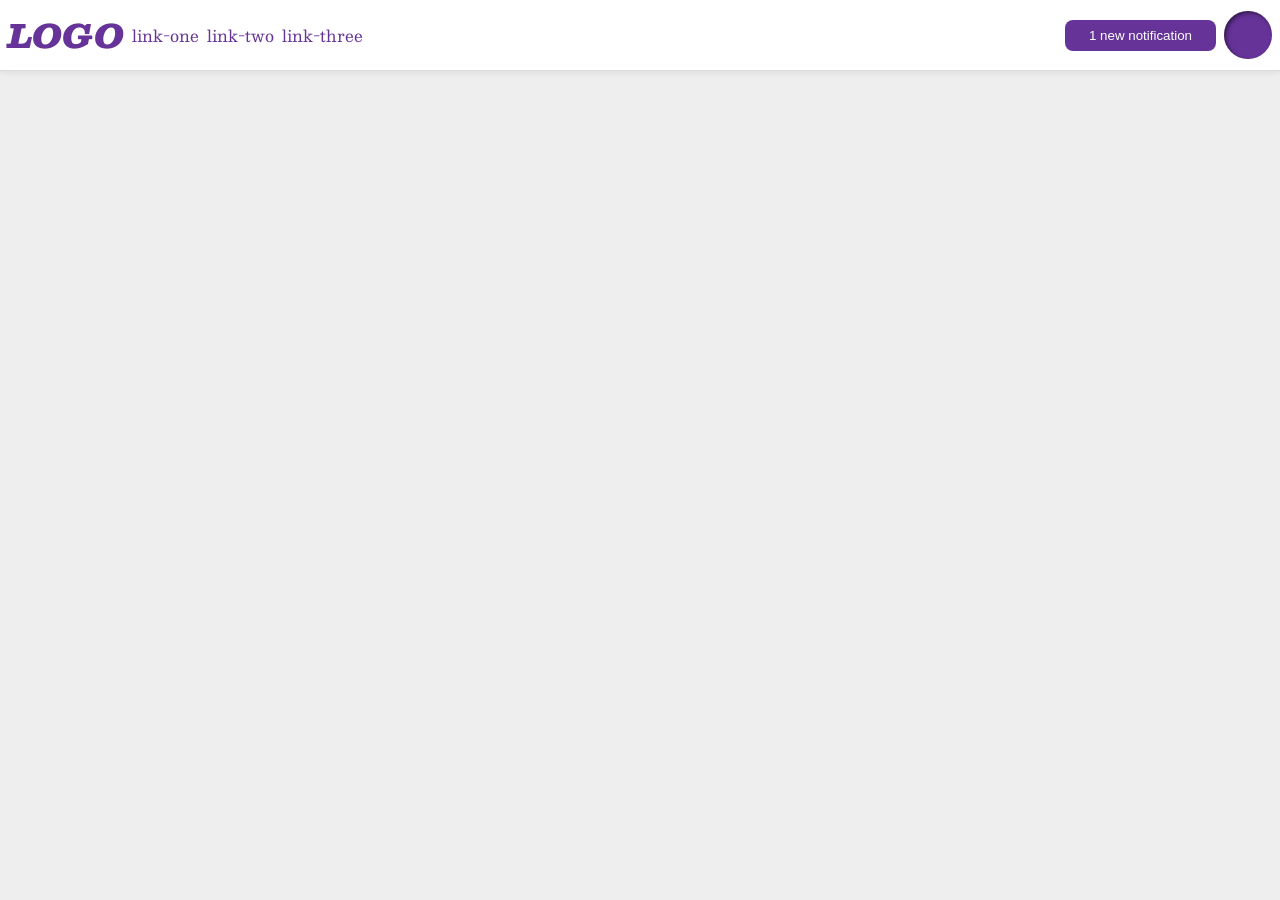
<file: foundations/flex/03-flex-header-2/index.html>
<!DOCTYPE html>
<html lang="en">

<head>
  <meta charset="UTF-8">
  <meta http-equiv="X-UA-Compatible" content="IE=edge">
  <meta name="viewport" content="width=device-width, initial-scale=1.0">
  <title>Flex Header 2</title>
  <link rel="stylesheet" href="style.css">
</head>

<body>
  <div class="header">
    <div class="header-left">
      <div class="logo">
        LOGO
      </div>
      <ul class="links">
        <li><a href="https://google.com">link-one</a></li>
        <li><a href="https://google.com">link-two</a></li>
        <li><a href="https://google.com">link-three</a></li>
      </ul>
    </div>

    <div class="header-right">
      <button class="notifications">
        1 new notification
      </button>
      <div class="profile-image"></div>
    </div>
  </div>
</body>

</html>
</file>
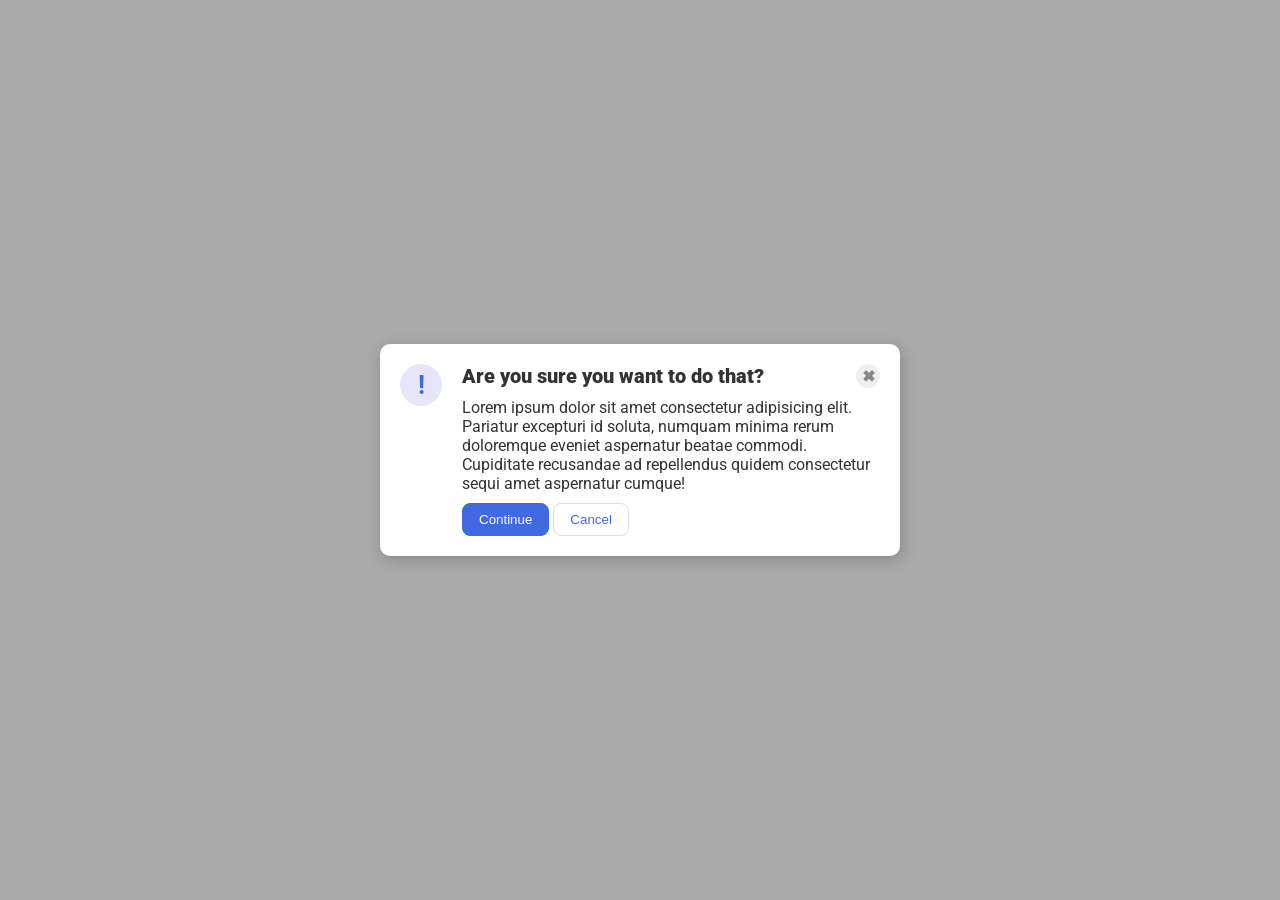
<file: foundations/flex/05-flex-modal/index.html>
<!DOCTYPE html>
<html lang="en">

<head>
  <meta charset="UTF-8">
  <meta http-equiv="X-UA-Compatible" content="IE=edge">
  <meta name="viewport" content="width=device-width, initial-scale=1.0">
  <link rel="stylesheet" href="style.css">
  <title>Modal</title>
</head>

<body>
  <div class="modal">
    <div class="icon">!</div>
    <div class="container">
      <div class="header">Are you sure you want to do that?
        <button class="close-button">✖</button>
      </div>
      <div class="text">Lorem ipsum dolor sit amet consectetur adipisicing elit. Pariatur excepturi id soluta,
        numquam
        minima rerum doloremque eveniet aspernatur beatae commodi. Cupiditate recusandae ad repellendus quidem
        consectetur
        sequi amet aspernatur cumque!
      </div>
      <button class="continue">Continue</button>
      <button class="cancel">Cancel</button>
    </div>

</body>

</html>
</file>
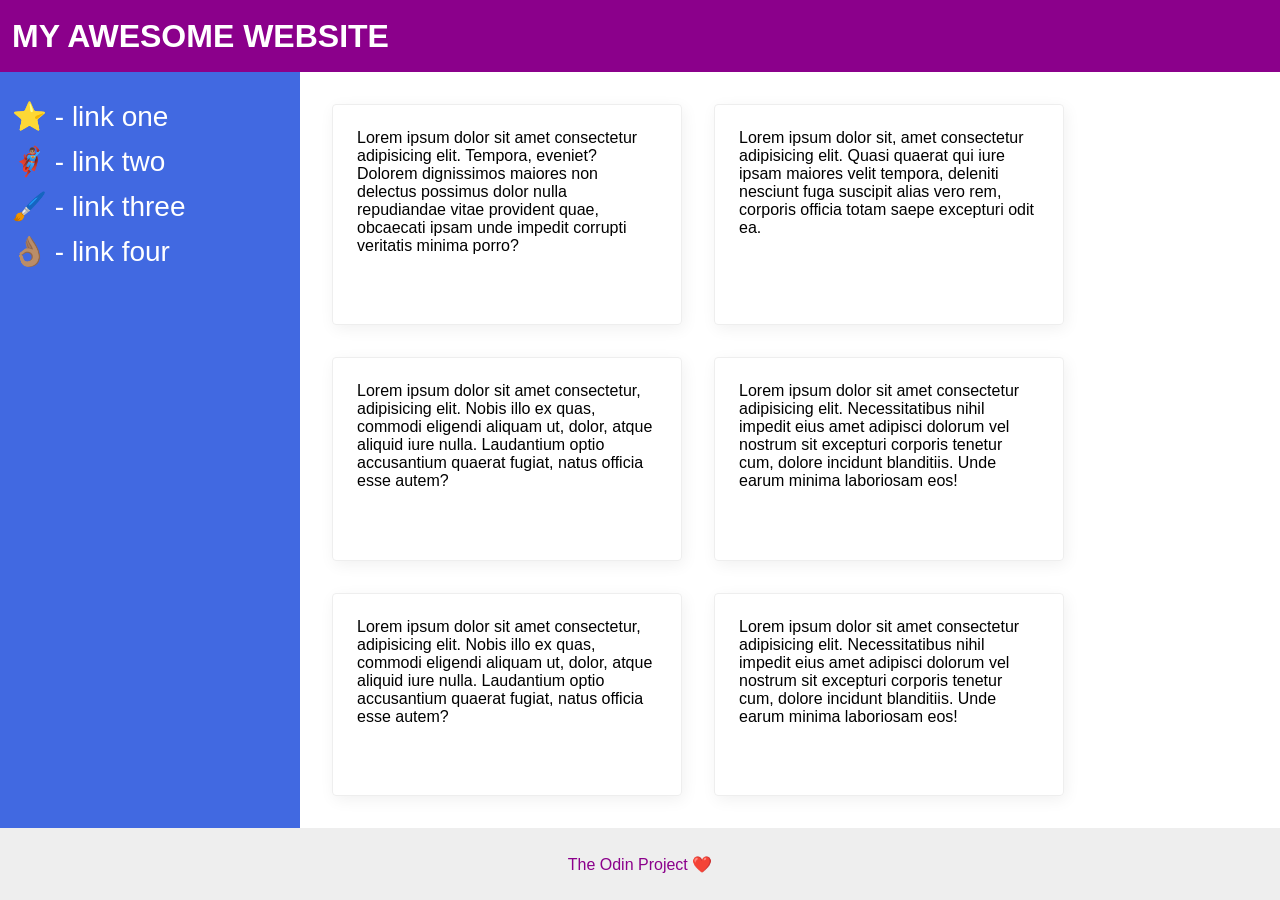
<file: foundations/flex/07-flex-layout-2/index.html>
<!DOCTYPE html>
<html lang="en">

<head>
  <meta charset="UTF-8">
  <meta http-equiv="X-UA-Compatible" content="IE=edge">
  <meta name="viewport" content="width=device-width, initial-scale=1.0">
  <title>The Holy Grail</title>
  <link rel="stylesheet" href="style.css">
</head>

<body>
  <div class="header">
    MY AWESOME WEBSITE
  </div>

  <div class="main-content">
    <div class="sidebar">
      <ul>
        <li><a href="#">⭐ - link one</a></li>
        <li><a href="#">🦸🏽‍♂️ - link two</a></li>
        <li><a href="#">🖌️ - link three</a></li>
        <li><a href="#">👌🏽 - link four</a></li>
      </ul>
    </div>
    <div class="card-container">
      <div class="card">Lorem ipsum dolor sit amet consectetur adipisicing elit. Tempora, eveniet? Dolorem dignissimos
        maiores non delectus possimus dolor nulla repudiandae vitae provident quae, obcaecati ipsam unde impedit
        corrupti
        veritatis minima porro?</div>
      <div class="card">Lorem ipsum dolor sit, amet consectetur adipisicing elit. Quasi quaerat qui iure ipsam maiores
        velit tempora, deleniti nesciunt fuga suscipit alias vero rem, corporis officia totam saepe excepturi odit ea.
      </div>
      <div class="card">Lorem ipsum dolor sit amet consectetur, adipisicing elit. Nobis illo ex quas, commodi eligendi
        aliquam ut, dolor, atque aliquid iure nulla. Laudantium optio accusantium quaerat fugiat, natus officia esse
        autem?</div>
      <div class="card">Lorem ipsum dolor sit amet consectetur adipisicing elit. Necessitatibus nihil impedit eius amet
        adipisci dolorum vel nostrum sit excepturi corporis tenetur cum, dolore incidunt blanditiis. Unde earum minima
        laboriosam eos!</div>
      <div class="card">Lorem ipsum dolor sit amet consectetur, adipisicing elit. Nobis illo ex quas, commodi eligendi
        aliquam ut, dolor, atque aliquid iure nulla. Laudantium optio accusantium quaerat fugiat, natus officia esse
        autem?</div>
      <div class="card">Lorem ipsum dolor sit amet consectetur adipisicing elit. Necessitatibus nihil impedit eius amet
        adipisci dolorum vel nostrum sit excepturi corporis tenetur cum, dolore incidunt blanditiis. Unde earum minima
        laboriosam eos!</div>
    </div>
  </div>

  <div class="footer">
    The Odin Project ❤️
  </div>
</body>

</html>
</file>
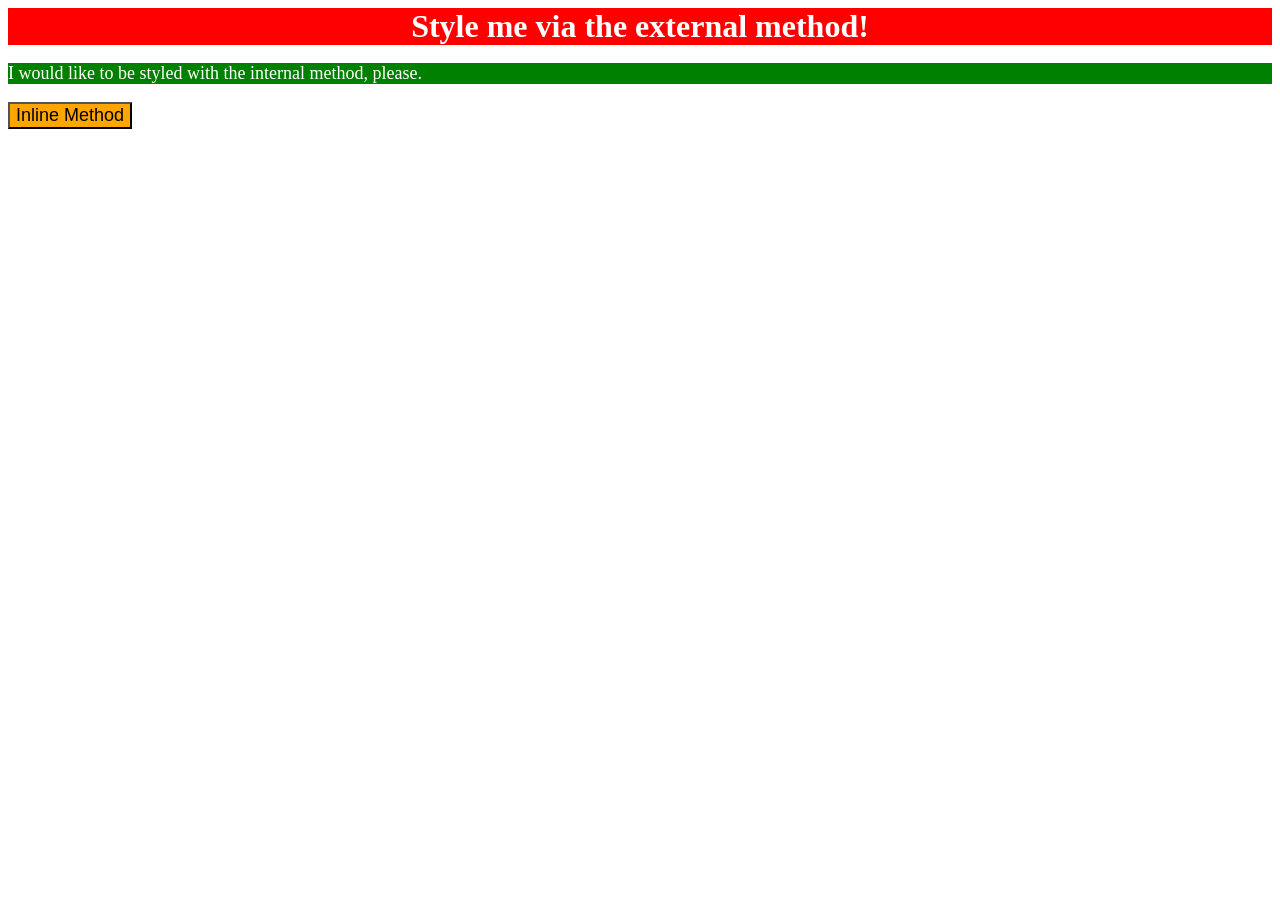
<file: foundations/intro-to-css/01-css-methods/index.html>
<!DOCTYPE html>
<html lang="en">
  <head>
    <meta charset="UTF-8">
    <meta http-equiv="X-UA-Compatible" content="IE=edge">
    <meta name="viewport" content="width=device-width, initial-scale=1.0">
    <title>Methods for Adding CSS</title>
    <link rel="stylesheet" href="./styles.css">
    <style>
      p {
        background-color: green;
        color: white;
        font-size: 18px;
      }
    </style>
  </head>
  <body>
    <div>Style me via the external method!</div>
    <p>I would like to be styled with the internal method, please.</p>
    <button style="background-color: orange; font-size: 18px;">Inline Method</button>
  </body>
</html>
</file>
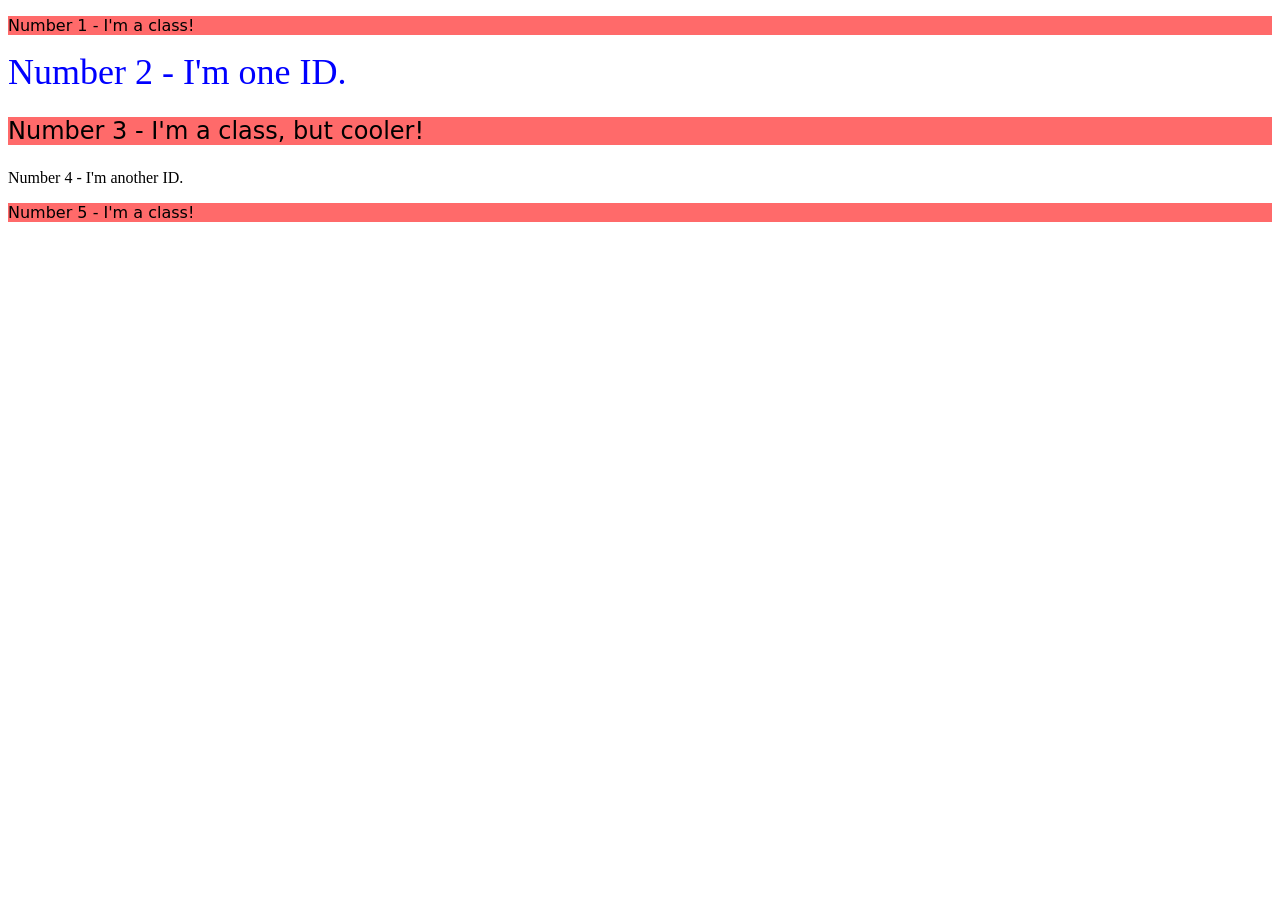
<file: foundations/intro-to-css/02-class-id-selectors/index.html>
<!DOCTYPE html>
<html lang="en">
  <head>
    <meta charset="UTF-8">
    <meta http-equiv="X-UA-Compatible" content="IE=edge">
    <meta name="viewport" content="width=device-width, initial-scale=1.0">
    <title>Class and ID Selectors</title>
    <link rel="stylesheet" href="style.css">
  </head>
  <body>
    <p class="odd-num">Number 1 - I'm a class!</p>
    <div id="two">Number 2 - I'm one ID.</div>
    <p class="odd-num cooler">Number 3 - I'm a class, but cooler!</p>
    <div id="four cooler">Number 4 - I'm another ID.</div>
    <p class="odd-num">Number 5 - I'm a class!</p>
  </body>
</html>
</file>
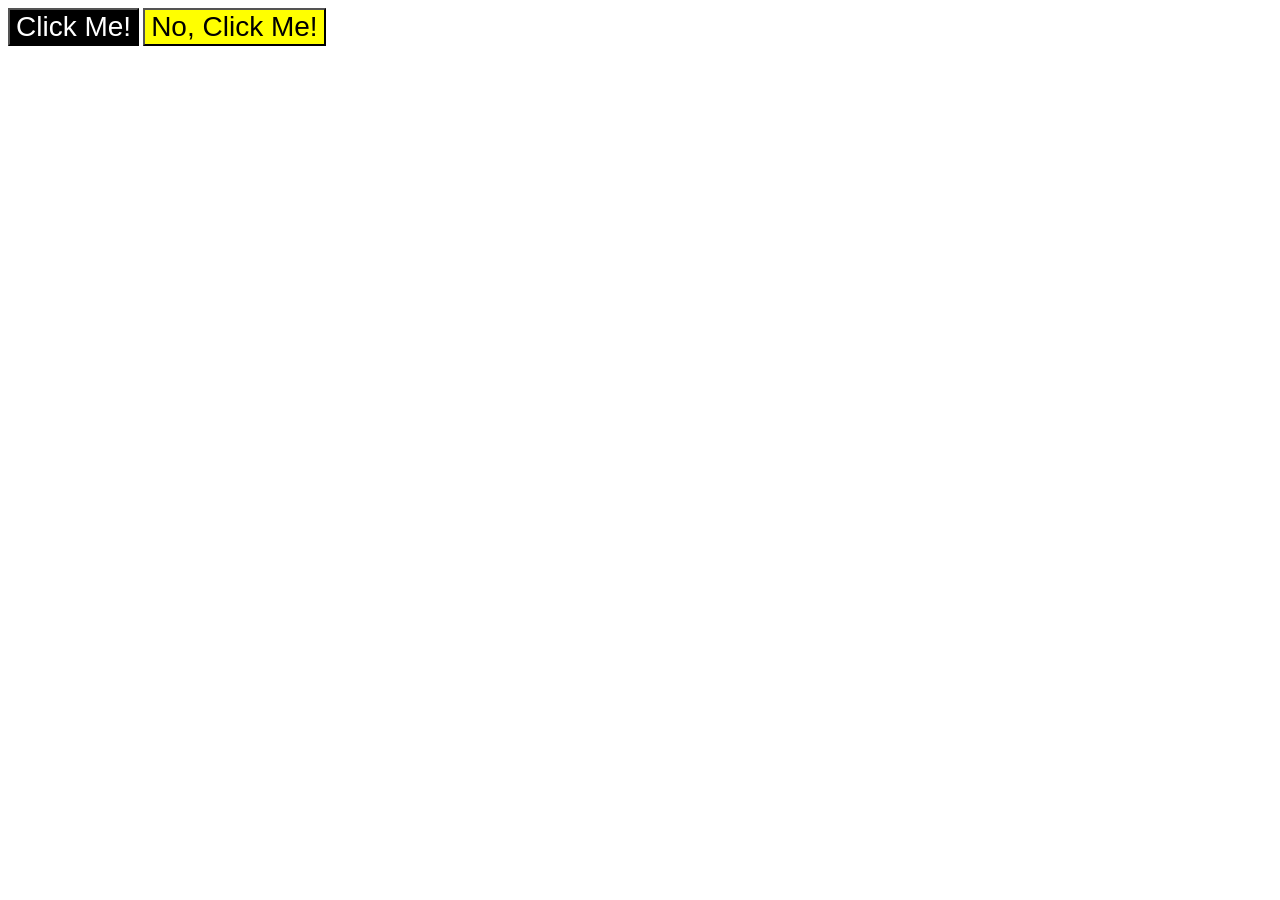
<file: foundations/intro-to-css/03-grouping-selectors/index.html>
<!DOCTYPE html>
<html lang="en">
  <head>
    <meta charset="UTF-8">
    <meta http-equiv="X-UA-Compatible" content="IE=edge">
    <meta name="viewport" content="width=device-width, initial-scale=1.0">
    <title>Grouping Selectors</title>
    <link rel="stylesheet" href="style.css">
  </head>
  <body>
    <button class="dark">Click Me!</button>
    <button class="light">No, Click Me!</button>
  </body>
</html>
</file>
<file: foundations/flex/03-flex-header-2/style.css>
/* this is some magical font-importing.  
you'll learn about it later. */
@import url('https://fonts.googleapis.com/css2?family=Besley:ital,wght@0,400;1,900&display=swap');

body {
  margin: 0;
  background: #eee;
  font-family: Besley, serif;
}

.header {
  background: white;
  border-bottom: 1px solid #ddd;
  box-shadow: 0 0 8px rgba(0,0,0,.1);
  padding: 8px;
  display: flex;
  justify-content: space-between;
}

.profile-image {
  background: rebeccapurple;
  box-shadow: inset 2px 2px 4px rgba(0,0,0,.5);
  border-radius: 50%;
  width: 48px;
  height: 48px;
}

.logo {
  color: rebeccapurple;
  font-size: 32px;
  font-weight: 900;
  font-style: italic;
}

button {
  border: none;
  border-radius: 8px;
  background: rebeccapurple;
  color: white;
  padding: 8px 24px;
}

a {
  /* this removes the line under our links */
  text-decoration: none;
  color: rebeccapurple;
}

ul {
  list-style-type: none;
  padding: 0;
}

.links {
  display: flex;
  margin: 0;
  padding: 0;
  gap: 8px;
}

.header-left, .header-right {
  display: flex;
  gap: 8px;
  align-items: center;
}
</file>
<file: foundations/flex/05-flex-modal/style.css>
@import url('https://fonts.googleapis.com/css2?family=Roboto:wght@400;700&display=swap');

html, body {
  height: 100%;
}

body {
  font-family: Roboto, sans-serif;
  margin: 0;
  background: #aaa;
  color: #333;
  /* I'll give you this one for free lol */
  display: flex;
  align-items: center;
  justify-content: center;
}

.modal {
  display: flex;
  background: white;
  width: 480px;
  border-radius: 10px;
  box-shadow: 2px 4px 16px rgba(0,0,0,.2);
  padding: 20px;
  gap: 20px;
}

.header {
  display: flex;
  justify-content: space-between;
  align-items: center;
  font-weight: 900;
  font-size: 1.25em;
  margin-bottom: 10px;
}

.icon {
  color: royalblue;
  font-size: 26px;
  font-weight: 700;
  background: lavender;
  width: 42px;
  height: 42px;
  border-radius: 50%;
  display: flex;
  align-items: center;
  justify-content: center;
  flex-shrink: 0;
}

.close-button {
  background: #eee;
  border-radius: 50%;
  color: #888;
  font-weight: 400;
  font-size: 16px;
  height: 24px;
  width: 24px;
  display: flex;
  align-items: center;
  justify-content: center;
  border: 1px solid #eee;
  padding: 0;
  font-weight: 900;
}

button {
  cursor: pointer;
  padding: 8px 16px;
  border-radius: 8px;
}

button.continue {
  background: royalblue;
  border: 1px solid royalblue;
  color: white;
}

button.cancel {
  background: white;
  border: 1px solid #ddd;
  color: royalblue;
}

.text {
  margin-bottom: 10px;
}
</file>
<file: foundations/flex/07-flex-layout-2/style.css>
body {
  font-family: -apple-system, BlinkMacSystemFont, 'Segoe UI', Roboto, Oxygen, Ubuntu, Cantarell, 'Open Sans', 'Helvetica Neue', sans-serif;
  margin: 0;
  min-height: 100vh;
  display: flex;
  flex-direction: column;
}

.header {
  height: 72px;
  background: darkmagenta;
  color: white;
  font-size: 32px;
  font-weight: 900;
  display: flex;
  align-items: center;
  padding: 0 12px;
}

.main-content {
  display: flex;
  flex: 1;
}

.footer {
  height: 72px;
  background: #eee;
  color: darkmagenta;
}


.card-container {
  display: flex;
  flex-flow: row wrap;
  flex-grow: 1;
  gap: 32px;
  padding: 32px;
}

.card {
  border: 1px solid #eee;
  box-shadow: 2px 4px 16px rgba(0,0,0,.06);
  border-radius: 4px;
  max-width: 300px;
  padding: 24px;
}

.sidebar {
  width: 300px;
  background: royalblue;
  box-sizing: border-box;
  flex-shrink: 0;
  list-style-type: none;
  padding: 12px;
}

.sidebar ul {
  list-style-type: none;
  padding: 0;
}

.sidebar a {
  text-decoration: none;
  color: white;
  font-size: 28px;
}

.sidebar li {
  margin-bottom: 12px;
}

.footer {
  display: flex;
  justify-content: center;
  align-items: center;
}
</file>
<file: foundations/intro-to-css/01-css-methods/styles.css>
div {
    color: white;
    background-color: red;
    font-size: 32px;
    text-align: center;
    font-weight: bold;
}
</file>
<file: foundations/intro-to-css/02-class-id-selectors/style.css>
.odd-num {
    background-color: rgb(255, 106, 106);
    font-family: Verdana, "DejaVu Sans", sans-serif;
}

#two {
    color: blue;
    font-size: 36px;
}

.cooler {
    font-size: 24px;
}

#four {
    background-color: lightgreen;
    font-weight: bold;
}
</file>
<file: foundations/intro-to-css/03-grouping-selectors/style.css>
.dark, 
.light {
    font-family: Arial, Helvetica, sans-serif;
    font-size: 28px;
}

.dark {
    background-color: black;
    color: white;
}

.light {
    background-color: yellow;
}
</file>
